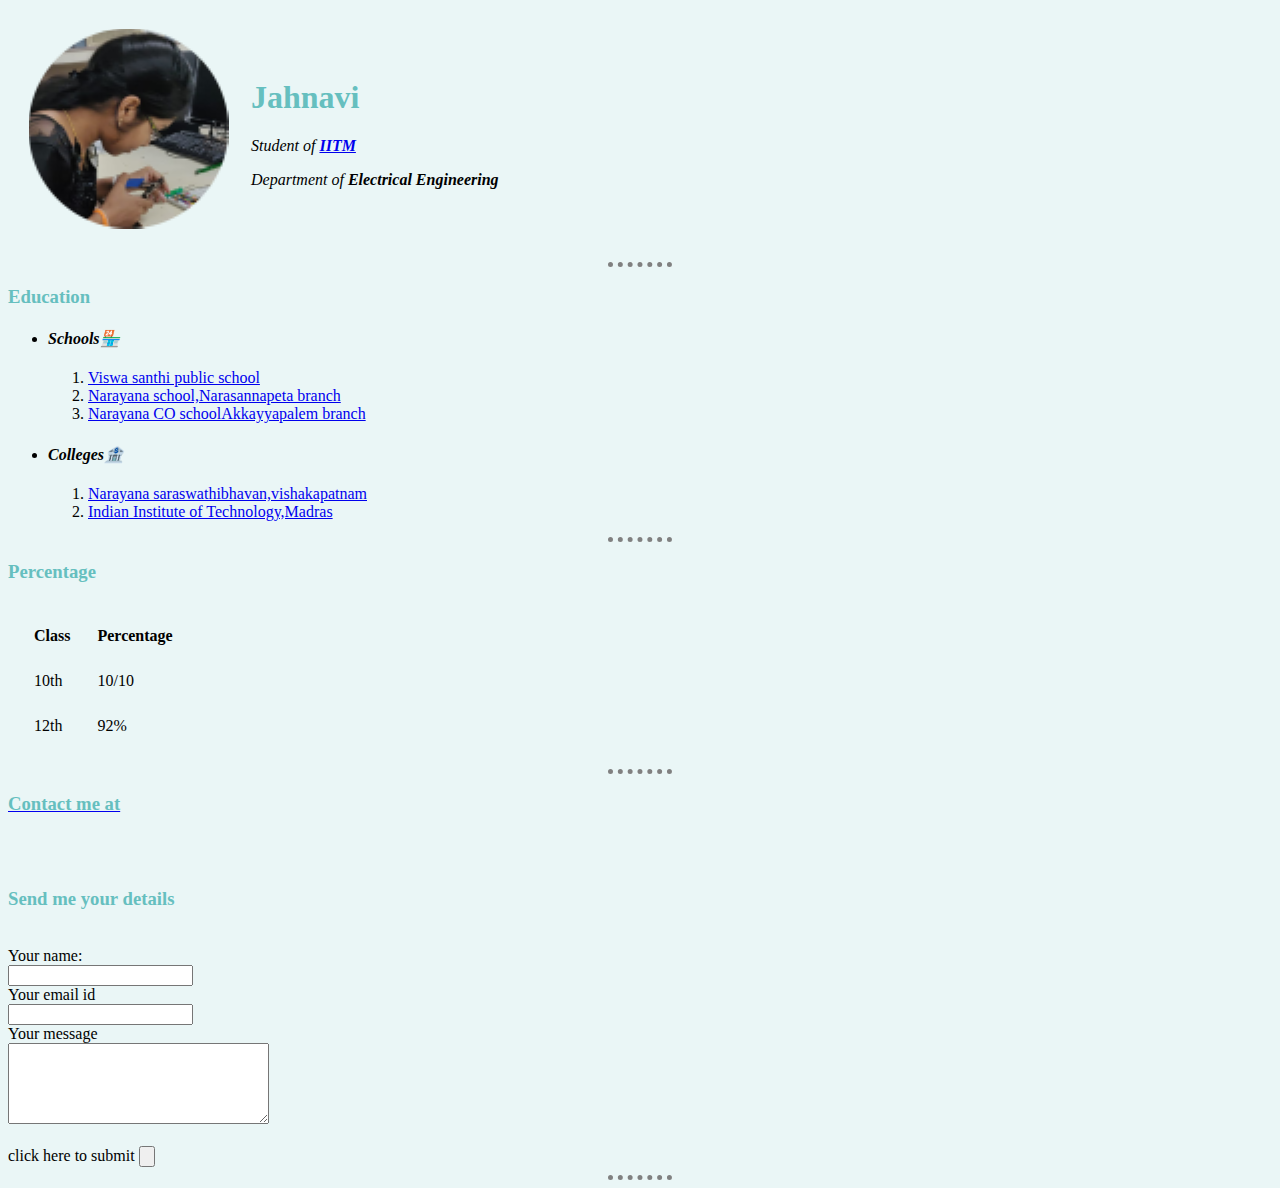
<file: index.html>
<!DOCTYPE html>
<html lang="en" dir="ltr">

<head>
  <meta charset="utf-8">
  <title>Jahnavi's personal site</title>
  <link rel="stylesheet" href="styles.css">
</head>

<body>
  <table cellspacing="20">
    <tr>
      <td> <img src="pjpic_1.png" alt="Jahnavi's picture"></td>
      <td>
        <h1>Jahnavi</h1>
        <p><em>Student of <b><a href="https://www.google.com/search?gs_ssp=eJzj4tTP1TdIr6woTzFg9GLJzCzJBQAwhwV0&q=iitm&rlz=1C1EXJR_enIN882IN882&oq=iitm&aqs=chrome.1.69i60j46j0l3j69i60l3.5220j0j7&sourceid=chrome&ie=UTF-8">IITM</a></b></em></p>
        <p><em>Department of <b>Electrical Engineering</b></em></p>
      </td>
    </tr>
  </table>
  <hr />
  <h3><b>Education</b></h3>
  <ul>
    <li>
      <h4><i>Schools🏪</i></h4>
      <ol>
        <li><a href="https://www.google.com/search?q=viswasanthi+school+polaki&rlz=1C1EXJR_enIN882IN882&oq=viswasanthi+&aqs=chrome.6.69i57j0l7.13618j0j7&sourceid=chrome&ie=UTF-8">Viswa santhi public school</a></li>
        <li><a href="https://targetstudy.com/school/74206/narayana-e-techno-school/">Narayana school,Narasannapeta branch</a></li>
        <li><a href="https://www.google.com/search?q=casa+kiran+akkayyapalem+narayana+school&rlz=1C1EXJR_enIN882IN882&oq=casa+kiran+akkayya&aqs=chrome.1.69i57j33.15726j0j4&sourceid=chrome&ie=UTF-8">Narayana CO schoolAkkayyapalem branch</a></li>
      </ol>
    </li>
    <li>
      <h4><i>Colleges🏦</i></h4>
      <ol>
        <li><a href="https://www.justdial.com/Visakhapatnam/Saraswathi-Bhavan-Madhurawada/0891PX891-X891-181229072635-D3S6_BZDET">Narayana saraswathibhavan,vishakapatnam</a></li>
        <li><a href="https://www.google.com/search?gs_ssp=eJzj4tTP1TdIr6woTzFg9GLJzCzJBQAwhwV0&q=iitm&rlz=1C1EXJR_enIN882IN882&oq=iitm&aqs=chrome.1.69i60j46j0l3j69i60l3.5220j0j7&sourceid=chrome&ie=UTF-8">Indian Institute of Technology,Madras</a></li>
      </ol>
    </li>
  </ul>
  <hr>
  <h3><b>Percentage</b></h3>
  <table cellspacing="25">
    <thead>
      <th>Class</th>
      <th>Percentage</th>
    </thead>
    <tbody>
      <tr>
        <td>10th</td>
        <td>10/10</td>
      </tr>
      <tr>
        <td>12th</td>
        <td>92%</td>
      </tr>
    </tbody>
  </table>
  <hr>
  <a href="contact.html">
    <h3>Contact me at</h3>
  </a><br><br>
  <h3>Send me your details</h3><br>
  <form class="" action="mailto:pragadajahnavi@gmail.com" method="post" enctype="text/plain">
    <label>Your name:</label><br>
    <input type="text" name="Your name" value=""><br>
    <label>Your email id</label><br>
    <input type="email" name="Your email id" value=""><br>
    <label>Your message</label><br>
    <textarea name="Your message" rows="5" cols="30"></textarea><br><br>
    <label>click here to submit</label>
    <input type="submit" name="" value="">
  </form>
  <hr>
</body>

</html>
</file>
<file: styles.css>
body {
  background-color: #EAF6F6;
}

hr {
  border-style: none;
  border-top: dotted;
  border-color: gray;
  border-width: 5px;
  width: 5%;
}

h1 {
  color: #66BFBF;
}

h3 {
  color: #66BFBF;
}
</file>
